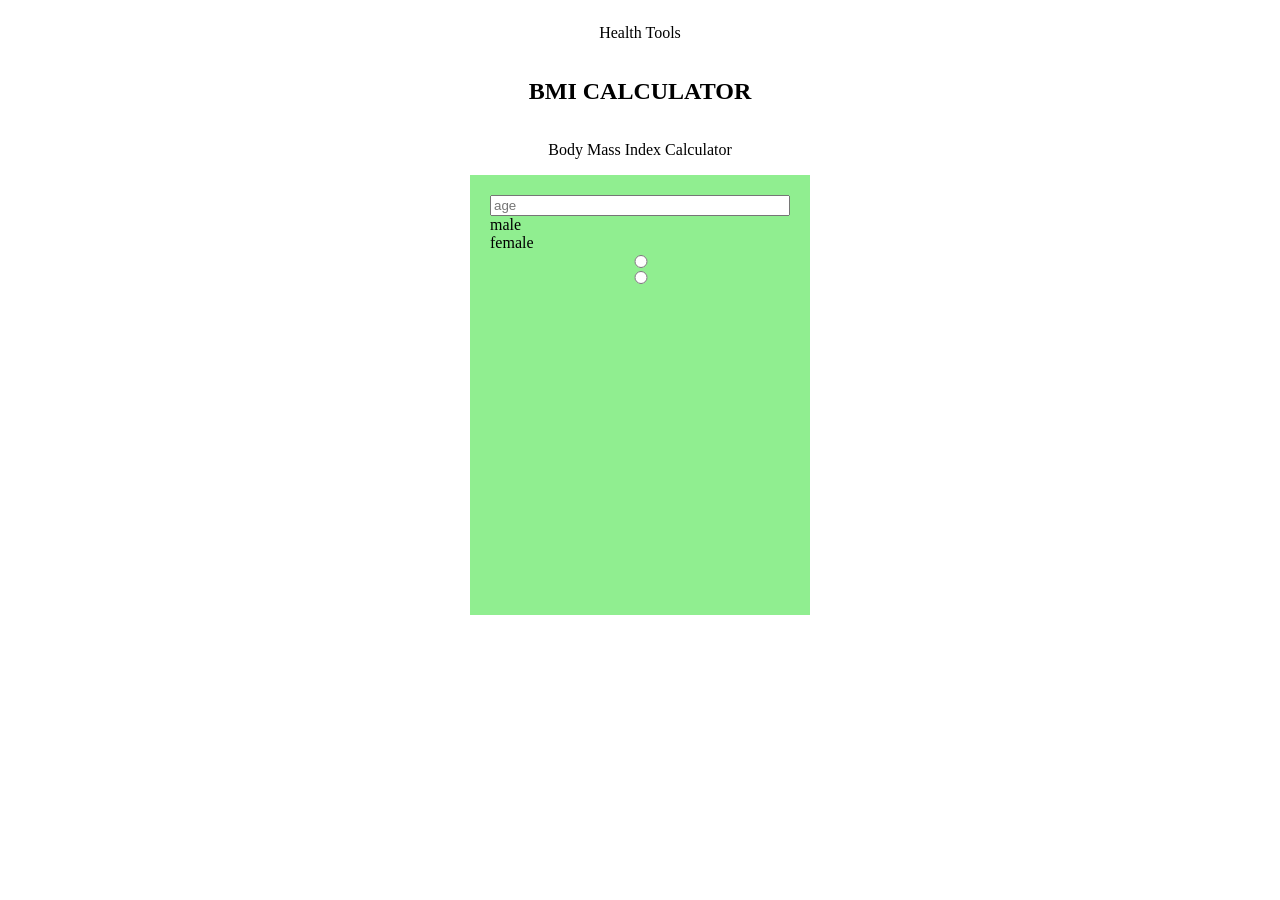
<file: pages/tools/bmi.html>
<!DOCTYPE html>
<html lang="en">
<head>
    <meta charset="UTF-8">
    <meta name="viewport" content="width=device-width, initial-scale=1.0">
    <title>Document</title>
</head>
<body>
    <main>
        <section class="bmi-calc">
            <p>Health Tools</p>
            <h1>BMI CALCULATOR</h1>
            <p>Body Mass Index Calculator</p>

            <div class="container">
                    <form action="#">
                        <input type="text" placeholder="age">
                        <label for="s">male</label>
                        <label for="ss">female</label>
                        <input type="radio" name="s" id="s">
                        <input type="radio" name="ss" id="ss">
                    </form>
            </div>
        </section>
    </main>
</body>
</html>

<style>

.bmi-calc{
    display: flex;
    flex-direction: column;
    
    justify-content: center;
    align-items: center;
}

.bmi-calc .container{
    
    padding: 20px;
    background-color: lightgreen;
    height: 400px;
    width: 300px;
}

.container form{
    display: flex;
    flex-direction: column;
}

</style>
</file>
